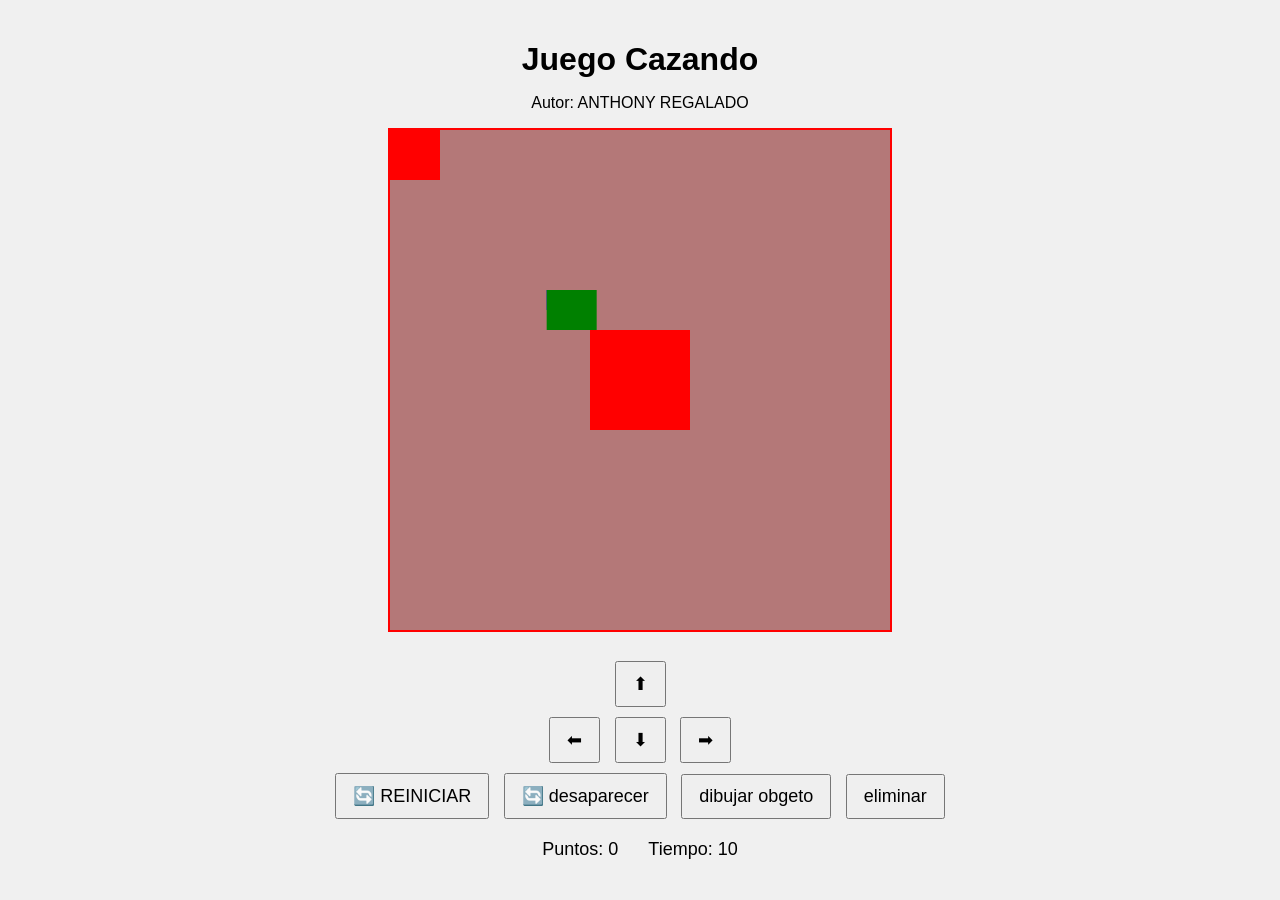
<file: cazando.html>
<!DOCTYPE html>
<html>
<head>
  <title>Juego Cazando</title>
  <link rel="stylesheet" href="cazando.css">

</head>
<body onload="iniciarJuego()">

  <h1>Juego Cazando</h1>
  <p>Autor: ANTHONY REGALADO</p>
  <canvas id="areaJuego" width="500" height="500"></canvas>


  <div class="controles">
    <button onclick="moverArriba()">⬆</button>
    <br>
    <button onclick="moverIzquierda()">⬅</button>
    <button onclick="moverAbajo()">⬇</button>
    <button onclick="moverDerecha()">➡</button>
  </div>
  <div>
    <button onclick="reiniciarJuego()">🔄 REINICIAR</button>
    <button onclick="desaparecer()">🔄 desaparecer</button>
    <button onclick="mostrarObjeto()">dibujar obgeto</button>
    <button onclick="desaparecerCuadrado()">eliminar</button>
    </div>


  <div class="panel">
    <span>Puntos: <span id="puntos">0</span></span>
    <span>Tiempo: <span id="tiempo">10</span></span>
  </div>

  <p id="mensaje"></p>
  <script src="utils.js"></script>
  <script src="cazando.js"></script>

</body>
</html>
</file>
<file: cazando.css>
body {
  text-align: center;
  font-family: Arial, sans-serif;
  background: #f0f0f0;
  margin: 0;
  padding: 20px;
}

h1 {
  margin-bottom: 5px;
}

.panel {
  margin: 15px 0;
  font-size: 18px;
  display: flex;
  justify-content: center;
  gap: 30px;
}

canvas {
  background: rgb(180, 120, 120);
  border: 2px solid rgb(255, 0, 0);
}

.controles {
  margin-top: 20px;
}

button {
  margin: 5px;
  padding: 10px 16px;
  font-size: 18px;
  cursor: pointer;
}

#mensaje {
  font-size: 20px;
  font-weight: bold;
  color: darkred;
  margin-top: 15px;
}
</file>
